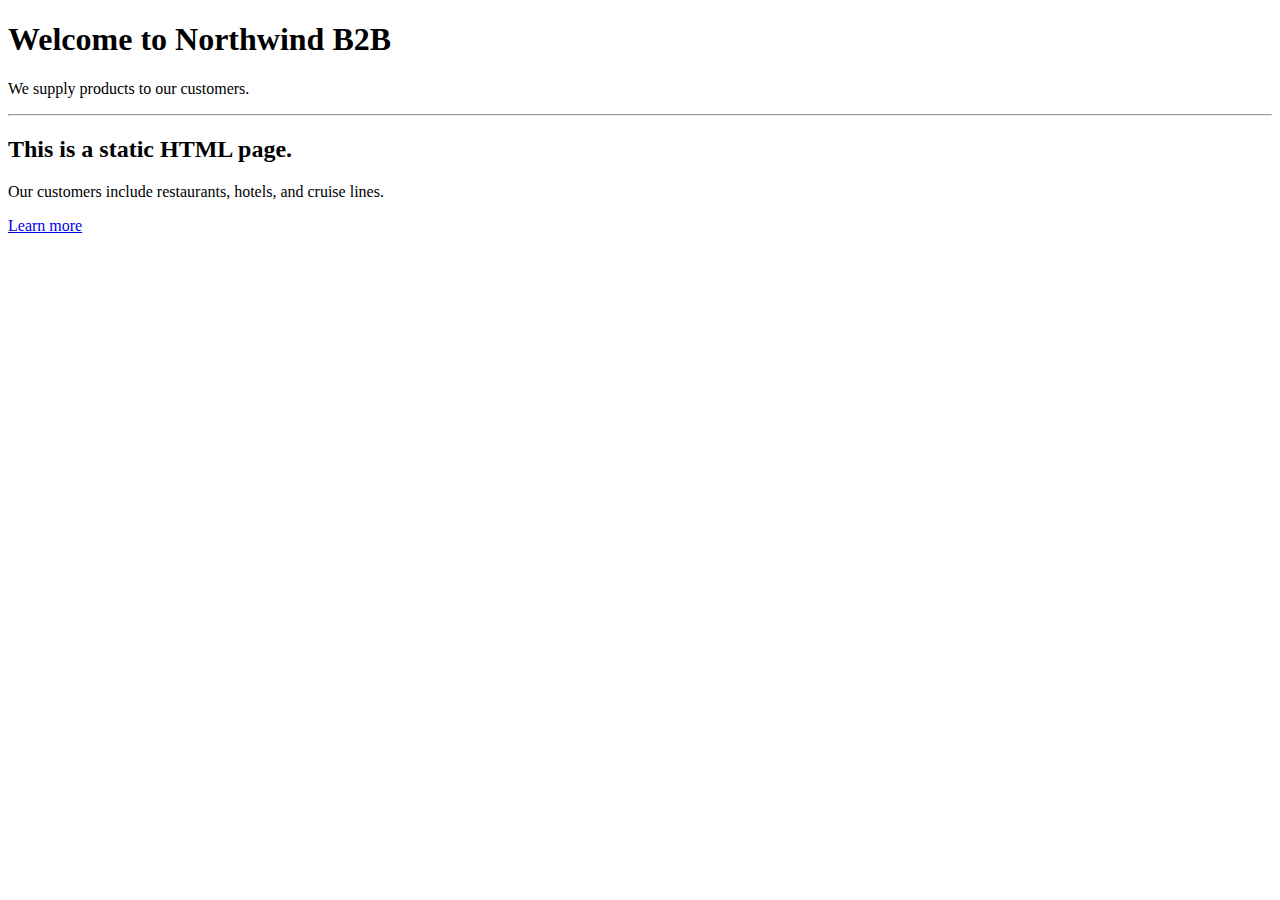
<file: code/PracticalApps/Northwind.Web/wwwroot/index.html>
﻿<!doctype html>
<html lang="en">
<head>
	<!-- Required meta tags -->
	<meta charset="utf-8" />
	<meta name="viewport" content="width=device-width, initial-scale=1, shrink-to-fit=no" />
	<!-- Bootstrap CSS -->
	<link href="https://cdn.jsdelivr.net/npm/bootstrap@5.3.0/dist/css/bootstrap.min.css" rel="stylesheet" integrity="sha384-9ndCyUaIbzAi2FUVXJi0CjmCapSmO7SnpJef0486qhLnuZ2cdeRhO02iuK6FUUVM" crossorigin="anonymous">
	<title>Welcome ASP.NET Core!</title>
</head>
<body>
	<div class="container">
		<div class="jumbotron">
			<h1 class="display-3">Welcome to Northwind B2B</h1>
			<p class="lead">We supply products to our customers.</p>
			<hr />
			<h2>This is a static HTML page.</h2>
			<p>Our customers include restaurants, hotels, and cruise lines.</p>
			<p>
				<a class="btn btn-primary"
					 href="https://www.asp.net/">Learn more</a>
			</p>
		</div>
	</div>
</body>
</html>
</file>
